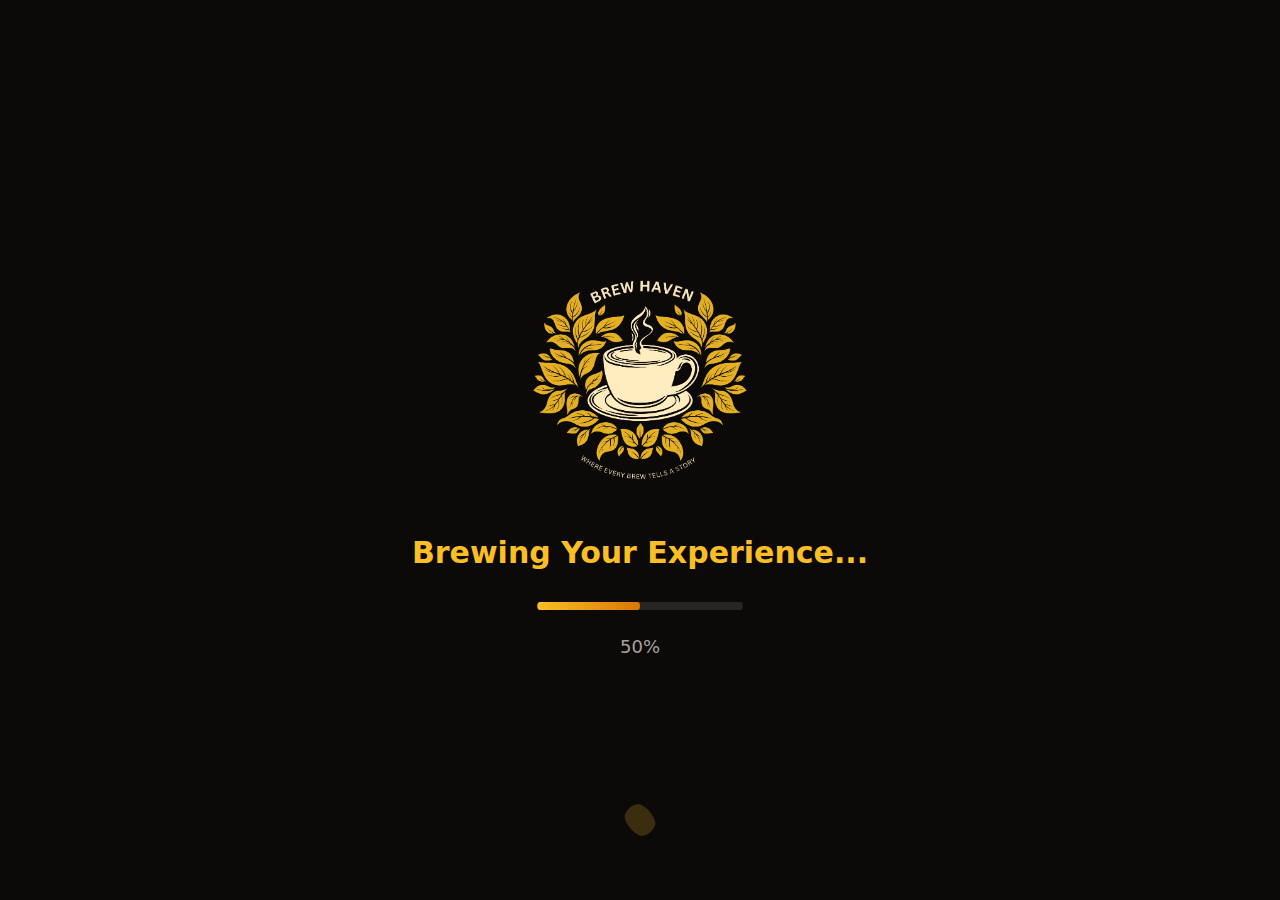
<file: index.html>
<!DOCTYPE html>
<html lang="en">
  <head>
    <meta charset="UTF-8" />
    <meta name="viewport" content="width=device-width, initial-scale=1.0, maximum-scale=1" />
    <link rel="icon" type="image/png" href="/assets/logo_1754830575592.png" />
    <title>Brew Haven</title>
    <script type="module" crossorigin src="/assets/index-65UehpCi.js"></script>
    <link rel="stylesheet" crossorigin href="/assets/index-DLO5DIXV.css">
  </head>
  <body>
    <div id="root"></div>

  </body>
</html>
</file>
<file: assets/index-DLO5DIXV.css>
*,:before,:after{--tw-border-spacing-x: 0;--tw-border-spacing-y: 0;--tw-translate-x: 0;--tw-translate-y: 0;--tw-rotate: 0;--tw-skew-x: 0;--tw-skew-y: 0;--tw-scale-x: 1;--tw-scale-y: 1;--tw-pan-x: ;--tw-pan-y: ;--tw-pinch-zoom: ;--tw-scroll-snap-strictness: proximity;--tw-gradient-from-position: ;--tw-gradient-via-position: ;--tw-gradient-to-position: ;--tw-ordinal: ;--tw-slashed-zero: ;--tw-numeric-figure: ;--tw-numeric-spacing: ;--tw-numeric-fraction: ;--tw-ring-inset: ;--tw-ring-offset-width: 0px;--tw-ring-offset-color: #fff;--tw-ring-color: rgb(59 130 246 / .5);--tw-ring-offset-shadow: 0 0 #0000;--tw-ring-shadow: 0 0 #0000;--tw-shadow: 0 0 #0000;--tw-shadow-colored: 0 0 #0000;--tw-blur: ;--tw-brightness: ;--tw-contrast: ;--tw-grayscale: ;--tw-hue-rotate: ;--tw-invert: ;--tw-saturate: ;--tw-sepia: ;--tw-drop-shadow: ;--tw-backdrop-blur: ;--tw-backdrop-brightness: ;--tw-backdrop-contrast: ;--tw-backdrop-grayscale: ;--tw-backdrop-hue-rotate: ;--tw-backdrop-invert: ;--tw-backdrop-opacity: ;--tw-backdrop-saturate: ;--tw-backdrop-sepia: ;--tw-contain-size: ;--tw-contain-layout: ;--tw-contain-paint: ;--tw-contain-style: }::backdrop{--tw-border-spacing-x: 0;--tw-border-spacing-y: 0;--tw-translate-x: 0;--tw-translate-y: 0;--tw-rotate: 0;--tw-skew-x: 0;--tw-skew-y: 0;--tw-scale-x: 1;--tw-scale-y: 1;--tw-pan-x: ;--tw-pan-y: ;--tw-pinch-zoom: ;--tw-scroll-snap-strictness: proximity;--tw-gradient-from-position: ;--tw-gradient-via-position: ;--tw-gradient-to-position: ;--tw-ordinal: ;--tw-slashed-zero: ;--tw-numeric-figure: ;--tw-numeric-spacing: ;--tw-numeric-fraction: ;--tw-ring-inset: ;--tw-ring-offset-width: 0px;--tw-ring-offset-color: #fff;--tw-ring-color: rgb(59 130 246 / .5);--tw-ring-offset-shadow: 0 0 #0000;--tw-ring-shadow: 0 0 #0000;--tw-shadow: 0 0 #0000;--tw-shadow-colored: 0 0 #0000;--tw-blur: ;--tw-brightness: ;--tw-contrast: ;--tw-grayscale: ;--tw-hue-rotate: ;--tw-invert: ;--tw-saturate: ;--tw-sepia: ;--tw-drop-shadow: ;--tw-backdrop-blur: ;--tw-backdrop-brightness: ;--tw-backdrop-contrast: ;--tw-backdrop-grayscale: ;--tw-backdrop-hue-rotate: ;--tw-backdrop-invert: ;--tw-backdrop-opacity: ;--tw-backdrop-saturate: ;--tw-backdrop-sepia: ;--tw-contain-size: ;--tw-contain-layout: ;--tw-contain-paint: ;--tw-contain-style: }*,:before,:after{box-sizing:border-box;border-width:0;border-style:solid;border-color:#e5e7eb}:before,:after{--tw-content: ""}html,:host{line-height:1.5;-webkit-text-size-adjust:100%;-moz-tab-size:4;-o-tab-size:4;tab-size:4;font-family:var(--font-sans);font-feature-settings:normal;font-variation-settings:normal;-webkit-tap-highlight-color:transparent}body{margin:0;line-height:inherit}hr{height:0;color:inherit;border-top-width:1px}abbr:where([title]){-webkit-text-decoration:underline dotted;text-decoration:underline dotted}h1,h2,h3,h4,h5,h6{font-size:inherit;font-weight:inherit}a{color:inherit;text-decoration:inherit}b,strong{font-weight:bolder}code,kbd,samp,pre{font-family:var(--font-mono);font-feature-settings:normal;font-variation-settings:normal;font-size:1em}small{font-size:80%}sub,sup{font-size:75%;line-height:0;position:relative;vertical-align:baseline}sub{bottom:-.25em}sup{top:-.5em}table{text-indent:0;border-color:inherit;border-collapse:collapse}button,input,optgroup,select,textarea{font-family:inherit;font-feature-settings:inherit;font-variation-settings:inherit;font-size:100%;font-weight:inherit;line-height:inherit;letter-spacing:inherit;color:inherit;margin:0;padding:0}button,select{text-transform:none}button,input:where([type=button]),input:where([type=reset]),input:where([type=submit]){-webkit-appearance:button;background-color:transparent;background-image:none}:-moz-focusring{outline:auto}:-moz-ui-invalid{box-shadow:none}progress{vertical-align:baseline}::-webkit-inner-spin-button,::-webkit-outer-spin-button{height:auto}[type=search]{-webkit-appearance:textfield;outline-offset:-2px}::-webkit-search-decoration{-webkit-appearance:none}::-webkit-file-upload-button{-webkit-appearance:button;font:inherit}summary{display:list-item}blockquote,dl,dd,h1,h2,h3,h4,h5,h6,hr,figure,p,pre{margin:0}fieldset{margin:0;padding:0}legend{padding:0}ol,ul,menu{list-style:none;margin:0;padding:0}dialog{padding:0}textarea{resize:vertical}input::-moz-placeholder,textarea::-moz-placeholder{opacity:1;color:#9ca3af}input::placeholder,textarea::placeholder{opacity:1;color:#9ca3af}button,[role=button]{cursor:pointer}:disabled{cursor:default}img,svg,video,canvas,audio,iframe,embed,object{display:block;vertical-align:middle}img,video{max-width:100%;height:auto}[hidden]:where(:not([hidden=until-found])){display:none}*{border-color:var(--border)}html{scroll-behavior:smooth}body{--tw-bg-opacity: 1;background-color:rgb(12 10 9 / var(--tw-bg-opacity, 1));font-family:var(--font-sans);--tw-text-opacity: 1;color:rgb(245 245 244 / var(--tw-text-opacity, 1));-webkit-font-smoothing:antialiased;-moz-osx-font-smoothing:grayscale;selection-background-color:#fbbf24;selection-color:#0c0a09}::-moz-selection{--tw-bg-opacity: 1;background-color:rgb(251 191 36 / var(--tw-bg-opacity, 1));--tw-text-opacity: 1;color:rgb(12 10 9 / var(--tw-text-opacity, 1))}::selection{--tw-bg-opacity: 1;background-color:rgb(251 191 36 / var(--tw-bg-opacity, 1));--tw-text-opacity: 1;color:rgb(12 10 9 / var(--tw-text-opacity, 1))}.sr-only{position:absolute;width:1px;height:1px;padding:0;margin:-1px;overflow:hidden;clip:rect(0,0,0,0);white-space:nowrap;border-width:0}.pointer-events-none{pointer-events:none}.pointer-events-auto{pointer-events:auto}.visible{visibility:visible}.invisible{visibility:hidden}.fixed{position:fixed}.absolute{position:absolute}.relative{position:relative}.inset-0{top:0;right:0;bottom:0;left:0}.inset-x-0{left:0;right:0}.inset-y-0{top:0;bottom:0}.-bottom-12{bottom:-3rem}.-left-12{left:-3rem}.-right-12{right:-3rem}.-top-12{top:-3rem}.bottom-0{bottom:0}.bottom-16{bottom:4rem}.bottom-8{bottom:2rem}.left-0{left:0}.left-1{left:.25rem}.left-1\/2{left:50%}.left-2{left:.5rem}.left-\[50\%\]{left:50%}.right-0{right:0}.right-1{right:.25rem}.right-2{right:.5rem}.right-3{right:.75rem}.right-4{right:1rem}.top-0{top:0}.top-1\.5{top:.375rem}.top-1\/2{top:50%}.top-2{top:.5rem}.top-3\.5{top:.875rem}.top-4{top:1rem}.top-\[1px\]{top:1px}.top-\[50\%\]{top:50%}.top-\[60\%\]{top:60%}.top-full{top:100%}.z-10{z-index:10}.z-20{z-index:20}.z-50{z-index:50}.z-\[100\]{z-index:100}.z-\[1\]{z-index:1}.-mx-1{margin-left:-.25rem;margin-right:-.25rem}.mx-2{margin-left:.5rem;margin-right:.5rem}.mx-3\.5{margin-left:.875rem;margin-right:.875rem}.mx-4{margin-left:1rem;margin-right:1rem}.mx-auto{margin-left:auto;margin-right:auto}.my-0\.5{margin-top:.125rem;margin-bottom:.125rem}.my-1{margin-top:.25rem;margin-bottom:.25rem}.-ml-4{margin-left:-1rem}.-mt-4{margin-top:-1rem}.mb-1{margin-bottom:.25rem}.mb-16{margin-bottom:4rem}.mb-2{margin-bottom:.5rem}.mb-4{margin-bottom:1rem}.mb-6{margin-bottom:1.5rem}.mb-8{margin-bottom:2rem}.ml-1{margin-left:.25rem}.ml-10{margin-left:2.5rem}.ml-auto{margin-left:auto}.mr-2{margin-right:.5rem}.mr-4{margin-right:1rem}.mt-1{margin-top:.25rem}.mt-1\.5{margin-top:.375rem}.mt-12{margin-top:3rem}.mt-2{margin-top:.5rem}.mt-24{margin-top:6rem}.mt-4{margin-top:1rem}.mt-6{margin-top:1.5rem}.mt-auto{margin-top:auto}.block{display:block}.flex{display:flex}.inline-flex{display:inline-flex}.table{display:table}.grid{display:grid}.hidden{display:none}.aspect-\[3\/4\]{aspect-ratio:3/4}.aspect-square{aspect-ratio:1 / 1}.aspect-video{aspect-ratio:16 / 9}.size-4{width:1rem;height:1rem}.h-1\.5{height:.375rem}.h-10{height:2.5rem}.h-11{height:2.75rem}.h-12{height:3rem}.h-16{height:4rem}.h-2{height:.5rem}.h-2\.5{height:.625rem}.h-3{height:.75rem}.h-3\.5{height:.875rem}.h-4{height:1rem}.h-48{height:12rem}.h-5{height:1.25rem}.h-6{height:1.5rem}.h-64{height:16rem}.h-7{height:1.75rem}.h-8{height:2rem}.h-9{height:2.25rem}.h-\[1px\]{height:1px}.h-\[var\(--radix-navigation-menu-viewport-height\)\]{height:var(--radix-navigation-menu-viewport-height)}.h-\[var\(--radix-select-trigger-height\)\]{height:var(--radix-select-trigger-height)}.h-auto{height:auto}.h-full{height:100%}.h-px{height:1px}.h-svh{height:100svh}.max-h-\[--radix-context-menu-content-available-height\]{max-height:var(--radix-context-menu-content-available-height)}.max-h-\[--radix-select-content-available-height\]{max-height:var(--radix-select-content-available-height)}.max-h-\[300px\]{max-height:300px}.max-h-\[var\(--radix-dropdown-menu-content-available-height\)\]{max-height:var(--radix-dropdown-menu-content-available-height)}.max-h-screen{max-height:100vh}.min-h-0{min-height:0px}.min-h-\[80px\]{min-height:80px}.min-h-screen{min-height:100vh}.min-h-svh{min-height:100svh}.w-0{width:0px}.w-1{width:.25rem}.w-10{width:2.5rem}.w-11{width:2.75rem}.w-12{width:3rem}.w-2{width:.5rem}.w-2\.5{width:.625rem}.w-3{width:.75rem}.w-3\.5{width:.875rem}.w-3\/4{width:75%}.w-4{width:1rem}.w-48{width:12rem}.w-5{width:1.25rem}.w-6{width:1.5rem}.w-64{width:16rem}.w-7{width:1.75rem}.w-72{width:18rem}.w-8{width:2rem}.w-9{width:2.25rem}.w-\[--sidebar-width\]{width:var(--sidebar-width)}.w-\[100px\]{width:100px}.w-\[1px\]{width:1px}.w-auto{width:auto}.w-full{width:100%}.w-max{width:-moz-max-content;width:max-content}.w-px{width:1px}.min-w-0{min-width:0px}.min-w-10{min-width:2.5rem}.min-w-11{min-width:2.75rem}.min-w-5{min-width:1.25rem}.min-w-9{min-width:2.25rem}.min-w-\[12rem\]{min-width:12rem}.min-w-\[8rem\]{min-width:8rem}.min-w-\[var\(--radix-select-trigger-width\)\]{min-width:var(--radix-select-trigger-width)}.max-w-2xl{max-width:42rem}.max-w-3xl{max-width:48rem}.max-w-4xl{max-width:56rem}.max-w-7xl{max-width:80rem}.max-w-\[--skeleton-width\]{max-width:var(--skeleton-width)}.max-w-lg{max-width:32rem}.max-w-max{max-width:-moz-max-content;max-width:max-content}.max-w-md{max-width:28rem}.flex-1{flex:1 1 0%}.flex-shrink-0,.shrink-0{flex-shrink:0}.grow{flex-grow:1}.grow-0{flex-grow:0}.basis-full{flex-basis:100%}.caption-bottom{caption-side:bottom}.border-collapse{border-collapse:collapse}.origin-\[--radix-context-menu-content-transform-origin\]{transform-origin:var(--radix-context-menu-content-transform-origin)}.origin-\[--radix-dropdown-menu-content-transform-origin\]{transform-origin:var(--radix-dropdown-menu-content-transform-origin)}.origin-\[--radix-hover-card-content-transform-origin\]{transform-origin:var(--radix-hover-card-content-transform-origin)}.origin-\[--radix-menubar-content-transform-origin\]{transform-origin:var(--radix-menubar-content-transform-origin)}.origin-\[--radix-popover-content-transform-origin\]{transform-origin:var(--radix-popover-content-transform-origin)}.origin-\[--radix-select-content-transform-origin\]{transform-origin:var(--radix-select-content-transform-origin)}.origin-\[--radix-tooltip-content-transform-origin\]{transform-origin:var(--radix-tooltip-content-transform-origin)}.-translate-x-1\/2{--tw-translate-x: -50%;transform:translate(var(--tw-translate-x),var(--tw-translate-y)) rotate(var(--tw-rotate)) skew(var(--tw-skew-x)) skewY(var(--tw-skew-y)) scaleX(var(--tw-scale-x)) scaleY(var(--tw-scale-y))}.-translate-x-px{--tw-translate-x: -1px;transform:translate(var(--tw-translate-x),var(--tw-translate-y)) rotate(var(--tw-rotate)) skew(var(--tw-skew-x)) skewY(var(--tw-skew-y)) scaleX(var(--tw-scale-x)) scaleY(var(--tw-scale-y))}.-translate-y-1\/2{--tw-translate-y: -50%;transform:translate(var(--tw-translate-x),var(--tw-translate-y)) rotate(var(--tw-rotate)) skew(var(--tw-skew-x)) skewY(var(--tw-skew-y)) scaleX(var(--tw-scale-x)) scaleY(var(--tw-scale-y))}.translate-x-\[-50\%\]{--tw-translate-x: -50%;transform:translate(var(--tw-translate-x),var(--tw-translate-y)) rotate(var(--tw-rotate)) skew(var(--tw-skew-x)) skewY(var(--tw-skew-y)) scaleX(var(--tw-scale-x)) scaleY(var(--tw-scale-y))}.translate-x-px{--tw-translate-x: 1px;transform:translate(var(--tw-translate-x),var(--tw-translate-y)) rotate(var(--tw-rotate)) skew(var(--tw-skew-x)) skewY(var(--tw-skew-y)) scaleX(var(--tw-scale-x)) scaleY(var(--tw-scale-y))}.translate-y-\[-50\%\]{--tw-translate-y: -50%;transform:translate(var(--tw-translate-x),var(--tw-translate-y)) rotate(var(--tw-rotate)) skew(var(--tw-skew-x)) skewY(var(--tw-skew-y)) scaleX(var(--tw-scale-x)) scaleY(var(--tw-scale-y))}.rotate-45{--tw-rotate: 45deg;transform:translate(var(--tw-translate-x),var(--tw-translate-y)) rotate(var(--tw-rotate)) skew(var(--tw-skew-x)) skewY(var(--tw-skew-y)) scaleX(var(--tw-scale-x)) scaleY(var(--tw-scale-y))}.rotate-90{--tw-rotate: 90deg;transform:translate(var(--tw-translate-x),var(--tw-translate-y)) rotate(var(--tw-rotate)) skew(var(--tw-skew-x)) skewY(var(--tw-skew-y)) scaleX(var(--tw-scale-x)) scaleY(var(--tw-scale-y))}.transform{transform:translate(var(--tw-translate-x),var(--tw-translate-y)) rotate(var(--tw-rotate)) skew(var(--tw-skew-x)) skewY(var(--tw-skew-y)) scaleX(var(--tw-scale-x)) scaleY(var(--tw-scale-y))}.animate-\[shimmer_1\.5s_ease-in-out_infinite\]{animation:shimmer 1.5s ease-in-out infinite}@keyframes pulse{50%{opacity:.5}}.animate-pulse{animation:pulse 2s cubic-bezier(.4,0,.6,1) infinite}.cursor-default{cursor:default}.cursor-pointer{cursor:pointer}.touch-none{touch-action:none}.select-none{-webkit-user-select:none;-moz-user-select:none;user-select:none}.resize{resize:both}.list-none{list-style-type:none}.grid-cols-1{grid-template-columns:repeat(1,minmax(0,1fr))}.grid-cols-2{grid-template-columns:repeat(2,minmax(0,1fr))}.flex-row{flex-direction:row}.flex-col{flex-direction:column}.flex-col-reverse{flex-direction:column-reverse}.flex-wrap{flex-wrap:wrap}.items-start{align-items:flex-start}.items-end{align-items:flex-end}.items-center{align-items:center}.items-baseline{align-items:baseline}.items-stretch{align-items:stretch}.justify-center{justify-content:center}.justify-between{justify-content:space-between}.gap-1{gap:.25rem}.gap-1\.5{gap:.375rem}.gap-12{gap:3rem}.gap-2{gap:.5rem}.gap-4{gap:1rem}.gap-8{gap:2rem}.space-x-1>:not([hidden])~:not([hidden]){--tw-space-x-reverse: 0;margin-right:calc(.25rem * var(--tw-space-x-reverse));margin-left:calc(.25rem * calc(1 - var(--tw-space-x-reverse)))}.space-x-2>:not([hidden])~:not([hidden]){--tw-space-x-reverse: 0;margin-right:calc(.5rem * var(--tw-space-x-reverse));margin-left:calc(.5rem * calc(1 - var(--tw-space-x-reverse)))}.space-x-3>:not([hidden])~:not([hidden]){--tw-space-x-reverse: 0;margin-right:calc(.75rem * var(--tw-space-x-reverse));margin-left:calc(.75rem * calc(1 - var(--tw-space-x-reverse)))}.space-x-4>:not([hidden])~:not([hidden]){--tw-space-x-reverse: 0;margin-right:calc(1rem * var(--tw-space-x-reverse));margin-left:calc(1rem * calc(1 - var(--tw-space-x-reverse)))}.space-x-6>:not([hidden])~:not([hidden]){--tw-space-x-reverse: 0;margin-right:calc(1.5rem * var(--tw-space-x-reverse));margin-left:calc(1.5rem * calc(1 - var(--tw-space-x-reverse)))}.space-x-8>:not([hidden])~:not([hidden]){--tw-space-x-reverse: 0;margin-right:calc(2rem * var(--tw-space-x-reverse));margin-left:calc(2rem * calc(1 - var(--tw-space-x-reverse)))}.space-y-1>:not([hidden])~:not([hidden]){--tw-space-y-reverse: 0;margin-top:calc(.25rem * calc(1 - var(--tw-space-y-reverse)));margin-bottom:calc(.25rem * var(--tw-space-y-reverse))}.space-y-1\.5>:not([hidden])~:not([hidden]){--tw-space-y-reverse: 0;margin-top:calc(.375rem * calc(1 - var(--tw-space-y-reverse)));margin-bottom:calc(.375rem * var(--tw-space-y-reverse))}.space-y-2>:not([hidden])~:not([hidden]){--tw-space-y-reverse: 0;margin-top:calc(.5rem * calc(1 - var(--tw-space-y-reverse)));margin-bottom:calc(.5rem * var(--tw-space-y-reverse))}.space-y-3>:not([hidden])~:not([hidden]){--tw-space-y-reverse: 0;margin-top:calc(.75rem * calc(1 - var(--tw-space-y-reverse)));margin-bottom:calc(.75rem * var(--tw-space-y-reverse))}.space-y-4>:not([hidden])~:not([hidden]){--tw-space-y-reverse: 0;margin-top:calc(1rem * calc(1 - var(--tw-space-y-reverse)));margin-bottom:calc(1rem * var(--tw-space-y-reverse))}.space-y-6>:not([hidden])~:not([hidden]){--tw-space-y-reverse: 0;margin-top:calc(1.5rem * calc(1 - var(--tw-space-y-reverse)));margin-bottom:calc(1.5rem * var(--tw-space-y-reverse))}.space-y-8>:not([hidden])~:not([hidden]){--tw-space-y-reverse: 0;margin-top:calc(2rem * calc(1 - var(--tw-space-y-reverse)));margin-bottom:calc(2rem * var(--tw-space-y-reverse))}.overflow-auto{overflow:auto}.overflow-hidden{overflow:hidden}.overflow-y-auto{overflow-y:auto}.overflow-x-hidden{overflow-x:hidden}.whitespace-nowrap{white-space:nowrap}.break-words{overflow-wrap:break-word}.rounded-\[2px\]{border-radius:2px}.rounded-\[inherit\]{border-radius:inherit}.rounded-full{border-radius:9999px}.rounded-lg{border-radius:var(--radius)}.rounded-md{border-radius:calc(var(--radius) - 2px)}.rounded-sm{border-radius:calc(var(--radius) - 4px)}.rounded-xl{border-radius:.75rem}.rounded-t-\[10px\]{border-top-left-radius:10px;border-top-right-radius:10px}.rounded-tl-sm{border-top-left-radius:calc(var(--radius) - 4px)}.border{border-width:1px}.border-2{border-width:2px}.border-\[1\.5px\]{border-width:1.5px}.border-y{border-top-width:1px;border-bottom-width:1px}.border-b{border-bottom-width:1px}.border-l{border-left-width:1px}.border-r{border-right-width:1px}.border-t{border-top-width:1px}.border-dashed{border-style:dashed}.border-\[--color-border\]{border-color:var(--color-border)}.border-amber-400{--tw-border-opacity: 1;border-color:rgb(251 191 36 / var(--tw-border-opacity, 1))}.border-amber-400\/20{border-color:#fbbf2433}.border-destructive{border-color:var(--destructive)}.border-input{border-color:var(--input)}.border-primary{border-color:var(--primary)}.border-sidebar-border{border-color:var(--sidebar-border)}.border-stone-700{--tw-border-opacity: 1;border-color:rgb(68 64 60 / var(--tw-border-opacity, 1))}.border-stone-800{--tw-border-opacity: 1;border-color:rgb(41 37 36 / var(--tw-border-opacity, 1))}.border-stone-800\/50{border-color:#29252480}.border-transparent{border-color:transparent}.border-l-transparent{border-left-color:transparent}.border-t-transparent{border-top-color:transparent}.bg-\[--color-bg\]{background-color:var(--color-bg)}.bg-accent{background-color:var(--accent)}.bg-amber-400{--tw-bg-opacity: 1;background-color:rgb(251 191 36 / var(--tw-bg-opacity, 1))}.bg-background{background-color:var(--background)}.bg-black\/80{background-color:#000c}.bg-border{background-color:var(--border)}.bg-card{background-color:var(--card)}.bg-destructive{background-color:var(--destructive)}.bg-foreground{background-color:var(--foreground)}.bg-gray-50{--tw-bg-opacity: 1;background-color:rgb(249 250 251 / var(--tw-bg-opacity, 1))}.bg-muted{background-color:var(--muted)}.bg-popover{background-color:var(--popover)}.bg-primary{background-color:var(--primary)}.bg-secondary{background-color:var(--secondary)}.bg-sidebar{background-color:var(--sidebar-background)}.bg-sidebar-border{background-color:var(--sidebar-border)}.bg-stone-600{--tw-bg-opacity: 1;background-color:rgb(87 83 78 / var(--tw-bg-opacity, 1))}.bg-stone-800{--tw-bg-opacity: 1;background-color:rgb(41 37 36 / var(--tw-bg-opacity, 1))}.bg-stone-800\/50{background-color:#29252480}.bg-stone-900\/30{background-color:#1c19174d}.bg-stone-900\/50{background-color:#1c191780}.bg-stone-900\/70{background-color:#1c1917b3}.bg-stone-950{--tw-bg-opacity: 1;background-color:rgb(12 10 9 / var(--tw-bg-opacity, 1))}.bg-stone-950\/60{background-color:#0c0a0999}.bg-stone-950\/80{background-color:#0c0a09cc}.bg-transparent{background-color:transparent}.bg-gradient-to-r{background-image:linear-gradient(to right,var(--tw-gradient-stops))}.from-amber-400{--tw-gradient-from: #fbbf24 var(--tw-gradient-from-position);--tw-gradient-to: rgb(251 191 36 / 0) var(--tw-gradient-to-position);--tw-gradient-stops: var(--tw-gradient-from), var(--tw-gradient-to)}.from-stone-800{--tw-gradient-from: #292524 var(--tw-gradient-from-position);--tw-gradient-to: rgb(41 37 36 / 0) var(--tw-gradient-to-position);--tw-gradient-stops: var(--tw-gradient-from), var(--tw-gradient-to)}.from-transparent{--tw-gradient-from: transparent var(--tw-gradient-from-position);--tw-gradient-to: rgb(0 0 0 / 0) var(--tw-gradient-to-position);--tw-gradient-stops: var(--tw-gradient-from), var(--tw-gradient-to)}.via-stone-600\/20{--tw-gradient-to: rgb(87 83 78 / 0) var(--tw-gradient-to-position);--tw-gradient-stops: var(--tw-gradient-from), rgb(87 83 78 / .2) var(--tw-gradient-via-position), var(--tw-gradient-to)}.via-stone-700{--tw-gradient-to: rgb(68 64 60 / 0) var(--tw-gradient-to-position);--tw-gradient-stops: var(--tw-gradient-from), #44403c var(--tw-gradient-via-position), var(--tw-gradient-to)}.to-amber-500{--tw-gradient-to: #f59e0b var(--tw-gradient-to-position)}.to-amber-600{--tw-gradient-to: #d97706 var(--tw-gradient-to-position)}.to-stone-800{--tw-gradient-to: #292524 var(--tw-gradient-to-position)}.to-transparent{--tw-gradient-to: transparent var(--tw-gradient-to-position)}.bg-cover{background-size:cover}.bg-center{background-position:center}.bg-no-repeat{background-repeat:no-repeat}.fill-current{fill:currentColor}.object-contain{-o-object-fit:contain;object-fit:contain}.object-cover{-o-object-fit:cover;object-fit:cover}.object-center{-o-object-position:center;object-position:center}.p-0{padding:0}.p-1{padding:.25rem}.p-12{padding:3rem}.p-2{padding:.5rem}.p-3{padding:.75rem}.p-4{padding:1rem}.p-6{padding:1.5rem}.p-8{padding:2rem}.p-\[1px\]{padding:1px}.px-1{padding-left:.25rem;padding-right:.25rem}.px-2{padding-left:.5rem;padding-right:.5rem}.px-2\.5{padding-left:.625rem;padding-right:.625rem}.px-3{padding-left:.75rem;padding-right:.75rem}.px-4{padding-left:1rem;padding-right:1rem}.px-5{padding-left:1.25rem;padding-right:1.25rem}.px-6{padding-left:1.5rem;padding-right:1.5rem}.px-8{padding-left:2rem;padding-right:2rem}.py-0\.5{padding-top:.125rem;padding-bottom:.125rem}.py-1{padding-top:.25rem;padding-bottom:.25rem}.py-1\.5{padding-top:.375rem;padding-bottom:.375rem}.py-12{padding-top:3rem;padding-bottom:3rem}.py-16{padding-top:4rem;padding-bottom:4rem}.py-2{padding-top:.5rem;padding-bottom:.5rem}.py-3{padding-top:.75rem;padding-bottom:.75rem}.py-4{padding-top:1rem;padding-bottom:1rem}.py-6{padding-top:1.5rem;padding-bottom:1.5rem}.pb-3{padding-bottom:.75rem}.pb-4{padding-bottom:1rem}.pl-2\.5{padding-left:.625rem}.pl-4{padding-left:1rem}.pl-8{padding-left:2rem}.pr-2{padding-right:.5rem}.pr-2\.5{padding-right:.625rem}.pr-8{padding-right:2rem}.pt-0{padding-top:0}.pt-1{padding-top:.25rem}.pt-3{padding-top:.75rem}.pt-4{padding-top:1rem}.pt-6{padding-top:1.5rem}.pt-8{padding-top:2rem}.text-left{text-align:left}.text-center{text-align:center}.align-middle{vertical-align:middle}.font-mono{font-family:var(--font-mono)}.text-2xl{font-size:1.5rem;line-height:2rem}.text-3xl{font-size:1.875rem;line-height:2.25rem}.text-4xl{font-size:2.25rem;line-height:2.5rem}.text-5xl{font-size:3rem;line-height:1}.text-\[0\.8rem\]{font-size:.8rem}.text-base{font-size:1rem;line-height:1.5rem}.text-lg{font-size:1.125rem;line-height:1.75rem}.text-sm{font-size:.875rem;line-height:1.25rem}.text-xl{font-size:1.25rem;line-height:1.75rem}.text-xs{font-size:.75rem;line-height:1rem}.font-bold{font-weight:700}.font-medium{font-weight:500}.font-normal{font-weight:400}.font-semibold{font-weight:600}.italic{font-style:italic}.tabular-nums{--tw-numeric-spacing: tabular-nums;font-variant-numeric:var(--tw-ordinal) var(--tw-slashed-zero) var(--tw-numeric-figure) var(--tw-numeric-spacing) var(--tw-numeric-fraction)}.leading-none{line-height:1}.leading-relaxed{line-height:1.625}.leading-tight{line-height:1.25}.tracking-tight{letter-spacing:-.025em}.tracking-widest{letter-spacing:.1em}.text-accent-foreground{color:var(--accent-foreground)}.text-amber-400{--tw-text-opacity: 1;color:rgb(251 191 36 / var(--tw-text-opacity, 1))}.text-card-foreground{color:var(--card-foreground)}.text-current{color:currentColor}.text-destructive{color:var(--destructive)}.text-destructive-foreground{color:var(--destructive-foreground)}.text-foreground{color:var(--foreground)}.text-gray-600{--tw-text-opacity: 1;color:rgb(75 85 99 / var(--tw-text-opacity, 1))}.text-gray-900{--tw-text-opacity: 1;color:rgb(17 24 39 / var(--tw-text-opacity, 1))}.text-muted-foreground{color:var(--muted-foreground)}.text-popover-foreground{color:var(--popover-foreground)}.text-primary{color:var(--primary)}.text-primary-foreground{color:var(--primary-foreground)}.text-red-500{--tw-text-opacity: 1;color:rgb(239 68 68 / var(--tw-text-opacity, 1))}.text-secondary-foreground{color:var(--secondary-foreground)}.text-sidebar-foreground{color:var(--sidebar-foreground)}.text-stone-100{--tw-text-opacity: 1;color:rgb(245 245 244 / var(--tw-text-opacity, 1))}.text-stone-300{--tw-text-opacity: 1;color:rgb(214 211 209 / var(--tw-text-opacity, 1))}.text-stone-400{--tw-text-opacity: 1;color:rgb(168 162 158 / var(--tw-text-opacity, 1))}.text-stone-500{--tw-text-opacity: 1;color:rgb(120 113 108 / var(--tw-text-opacity, 1))}.text-stone-950{--tw-text-opacity: 1;color:rgb(12 10 9 / var(--tw-text-opacity, 1))}.underline-offset-4{text-underline-offset:4px}.placeholder-stone-400::-moz-placeholder{--tw-placeholder-opacity: 1;color:rgb(168 162 158 / var(--tw-placeholder-opacity, 1))}.placeholder-stone-400::placeholder{--tw-placeholder-opacity: 1;color:rgb(168 162 158 / var(--tw-placeholder-opacity, 1))}.opacity-0{opacity:0}.opacity-100{opacity:1}.opacity-20{opacity:.2}.opacity-50{opacity:.5}.opacity-60{opacity:.6}.opacity-70{opacity:.7}.opacity-90{opacity:.9}.shadow-2xl{--tw-shadow: 0 25px 50px -12px rgb(0 0 0 / .25);--tw-shadow-colored: 0 25px 50px -12px var(--tw-shadow-color);box-shadow:var(--tw-ring-offset-shadow, 0 0 #0000),var(--tw-ring-shadow, 0 0 #0000),var(--tw-shadow)}.shadow-\[0_0_0_1px_hsl\(var\(--sidebar-border\)\)\]{--tw-shadow: 0 0 0 1px hsl(var(--sidebar-border));--tw-shadow-colored: 0 0 0 1px var(--tw-shadow-color);box-shadow:var(--tw-ring-offset-shadow, 0 0 #0000),var(--tw-ring-shadow, 0 0 #0000),var(--tw-shadow)}.shadow-lg{--tw-shadow: 0 10px 15px -3px rgb(0 0 0 / .1), 0 4px 6px -4px rgb(0 0 0 / .1);--tw-shadow-colored: 0 10px 15px -3px var(--tw-shadow-color), 0 4px 6px -4px var(--tw-shadow-color);box-shadow:var(--tw-ring-offset-shadow, 0 0 #0000),var(--tw-ring-shadow, 0 0 #0000),var(--tw-shadow)}.shadow-md{--tw-shadow: 0 4px 6px -1px rgb(0 0 0 / .1), 0 2px 4px -2px rgb(0 0 0 / .1);--tw-shadow-colored: 0 4px 6px -1px var(--tw-shadow-color), 0 2px 4px -2px var(--tw-shadow-color);box-shadow:var(--tw-ring-offset-shadow, 0 0 #0000),var(--tw-ring-shadow, 0 0 #0000),var(--tw-shadow)}.shadow-none{--tw-shadow: 0 0 #0000;--tw-shadow-colored: 0 0 #0000;box-shadow:var(--tw-ring-offset-shadow, 0 0 #0000),var(--tw-ring-shadow, 0 0 #0000),var(--tw-shadow)}.shadow-sm{--tw-shadow: 0 1px 2px 0 rgb(0 0 0 / .05);--tw-shadow-colored: 0 1px 2px 0 var(--tw-shadow-color);box-shadow:var(--tw-ring-offset-shadow, 0 0 #0000),var(--tw-ring-shadow, 0 0 #0000),var(--tw-shadow)}.shadow-xl{--tw-shadow: 0 20px 25px -5px rgb(0 0 0 / .1), 0 8px 10px -6px rgb(0 0 0 / .1);--tw-shadow-colored: 0 20px 25px -5px var(--tw-shadow-color), 0 8px 10px -6px var(--tw-shadow-color);box-shadow:var(--tw-ring-offset-shadow, 0 0 #0000),var(--tw-ring-shadow, 0 0 #0000),var(--tw-shadow)}.outline-none{outline:2px solid transparent;outline-offset:2px}.outline{outline-style:solid}.ring-0{--tw-ring-offset-shadow: var(--tw-ring-inset) 0 0 0 var(--tw-ring-offset-width) var(--tw-ring-offset-color);--tw-ring-shadow: var(--tw-ring-inset) 0 0 0 calc(0px + var(--tw-ring-offset-width)) var(--tw-ring-color);box-shadow:var(--tw-ring-offset-shadow),var(--tw-ring-shadow),var(--tw-shadow, 0 0 #0000)}.ring-2{--tw-ring-offset-shadow: var(--tw-ring-inset) 0 0 0 var(--tw-ring-offset-width) var(--tw-ring-offset-color);--tw-ring-shadow: var(--tw-ring-inset) 0 0 0 calc(2px + var(--tw-ring-offset-width)) var(--tw-ring-color);box-shadow:var(--tw-ring-offset-shadow),var(--tw-ring-shadow),var(--tw-shadow, 0 0 #0000)}.ring-ring{--tw-ring-color: var(--ring)}.ring-sidebar-ring{--tw-ring-color: var(--sidebar-ring)}.ring-offset-background{--tw-ring-offset-color: var(--background)}.filter{filter:var(--tw-blur) var(--tw-brightness) var(--tw-contrast) var(--tw-grayscale) var(--tw-hue-rotate) var(--tw-invert) var(--tw-saturate) var(--tw-sepia) var(--tw-drop-shadow)}.transition{transition-property:color,background-color,border-color,text-decoration-color,fill,stroke,opacity,box-shadow,transform,filter,-webkit-backdrop-filter;transition-property:color,background-color,border-color,text-decoration-color,fill,stroke,opacity,box-shadow,transform,filter,backdrop-filter;transition-property:color,background-color,border-color,text-decoration-color,fill,stroke,opacity,box-shadow,transform,filter,backdrop-filter,-webkit-backdrop-filter;transition-timing-function:cubic-bezier(.4,0,.2,1);transition-duration:.15s}.transition-\[left\,right\,width\]{transition-property:left,right,width;transition-timing-function:cubic-bezier(.4,0,.2,1);transition-duration:.15s}.transition-\[margin\,opacity\]{transition-property:margin,opacity;transition-timing-function:cubic-bezier(.4,0,.2,1);transition-duration:.15s}.transition-\[width\,height\,padding\]{transition-property:width,height,padding;transition-timing-function:cubic-bezier(.4,0,.2,1);transition-duration:.15s}.transition-\[width\]{transition-property:width;transition-timing-function:cubic-bezier(.4,0,.2,1);transition-duration:.15s}.transition-all{transition-property:all;transition-timing-function:cubic-bezier(.4,0,.2,1);transition-duration:.15s}.transition-colors{transition-property:color,background-color,border-color,text-decoration-color,fill,stroke;transition-timing-function:cubic-bezier(.4,0,.2,1);transition-duration:.15s}.transition-opacity{transition-property:opacity;transition-timing-function:cubic-bezier(.4,0,.2,1);transition-duration:.15s}.transition-transform{transition-property:transform;transition-timing-function:cubic-bezier(.4,0,.2,1);transition-duration:.15s}.duration-1000{transition-duration:1s}.duration-200{transition-duration:.2s}.duration-300{transition-duration:.3s}.ease-in-out{transition-timing-function:cubic-bezier(.4,0,.2,1)}.ease-linear{transition-timing-function:linear}@keyframes enter{0%{opacity:var(--tw-enter-opacity, 1);transform:translate3d(var(--tw-enter-translate-x, 0),var(--tw-enter-translate-y, 0),0) scale3d(var(--tw-enter-scale, 1),var(--tw-enter-scale, 1),var(--tw-enter-scale, 1)) rotate(var(--tw-enter-rotate, 0))}}@keyframes exit{to{opacity:var(--tw-exit-opacity, 1);transform:translate3d(var(--tw-exit-translate-x, 0),var(--tw-exit-translate-y, 0),0) scale3d(var(--tw-exit-scale, 1),var(--tw-exit-scale, 1),var(--tw-exit-scale, 1)) rotate(var(--tw-exit-rotate, 0))}}.animate-in{animation-name:enter;animation-duration:.15s;--tw-enter-opacity: initial;--tw-enter-scale: initial;--tw-enter-rotate: initial;--tw-enter-translate-x: initial;--tw-enter-translate-y: initial}.fade-in-0{--tw-enter-opacity: 0}.fade-in-80{--tw-enter-opacity: .8}.zoom-in-95{--tw-enter-scale: .95}.duration-1000{animation-duration:1s}.duration-200{animation-duration:.2s}.duration-300{animation-duration:.3s}.ease-in-out{animation-timing-function:cubic-bezier(.4,0,.2,1)}.ease-linear{animation-timing-function:linear}.glass-effect{backdrop-filter:blur(10px);-webkit-backdrop-filter:blur(10px)}.gradient-text{background:linear-gradient(135deg,#fbbf24,#f59e0b);-webkit-background-clip:text;-webkit-text-fill-color:transparent;background-clip:text}:root{--background: hsl(0 0% 100%);--foreground: hsl(210 25% 7.8431%);--card: hsl(180 6.6667% 97.0588%);--card-foreground: hsl(210 25% 7.8431%);--popover: hsl(0 0% 100%);--popover-foreground: hsl(210 25% 7.8431%);--primary: hsl(203.8863 88.2845% 53.1373%);--primary-foreground: hsl(0 0% 100%);--secondary: hsl(210 25% 7.8431%);--secondary-foreground: hsl(0 0% 100%);--muted: hsl(240 1.9608% 90%);--muted-foreground: hsl(210 25% 7.8431%);--accent: hsl(211.5789 51.3514% 92.7451%);--accent-foreground: hsl(203.8863 88.2845% 53.1373%);--destructive: hsl(356.3033 90.5579% 54.3137%);--destructive-foreground: hsl(0 0% 100%);--border: hsl(201.4286 30.4348% 90.9804%);--input: hsl(200 23.0769% 97.451%);--ring: hsl(202.8169 89.1213% 53.1373%);--chart-1: hsl(203.8863 88.2845% 53.1373%);--chart-2: hsl(159.7826 100% 36.0784%);--chart-3: hsl(42.029 92.8251% 56.2745%);--chart-4: hsl(147.1429 78.5047% 41.9608%);--chart-5: hsl(341.4894 75.2% 50.9804%);--sidebar: hsl(180 6.6667% 97.0588%);--sidebar-foreground: hsl(210 25% 7.8431%);--sidebar-primary: hsl(203.8863 88.2845% 53.1373%);--sidebar-primary-foreground: hsl(0 0% 100%);--sidebar-accent: hsl(211.5789 51.3514% 92.7451%);--sidebar-accent-foreground: hsl(203.8863 88.2845% 53.1373%);--sidebar-border: hsl(205 25% 90.5882%);--sidebar-ring: hsl(202.8169 89.1213% 53.1373%);--font-sans: system-ui, sans-serif;--font-serif: Georgia, serif;--font-mono: Menlo, monospace;--radius: 1.3rem;--shadow-2xs: 0px 2px 0px 0px hsl(202.8169 89.1213% 53.1373% / 0);--shadow-xs: 0px 2px 0px 0px hsl(202.8169 89.1213% 53.1373% / 0);--shadow-sm: 0px 2px 0px 0px hsl(202.8169 89.1213% 53.1373% / 0), 0px 1px 2px -1px hsl(202.8169 89.1213% 53.1373% / 0);--shadow: 0px 2px 0px 0px hsl(202.8169 89.1213% 53.1373% / 0), 0px 1px 2px -1px hsl(202.8169 89.1213% 53.1373% / 0);--shadow-md: 0px 2px 0px 0px hsl(202.8169 89.1213% 53.1373% / 0), 0px 2px 4px -1px hsl(202.8169 89.1213% 53.1373% / 0);--shadow-lg: 0px 2px 0px 0px hsl(202.8169 89.1213% 53.1373% / 0), 0px 4px 6px -1px hsl(202.8169 89.1213% 53.1373% / 0);--shadow-xl: 0px 2px 0px 0px hsl(202.8169 89.1213% 53.1373% / 0), 0px 8px 10px -1px hsl(202.8169 89.1213% 53.1373% / 0);--shadow-2xl: 0px 2px 0px 0px hsl(202.8169 89.1213% 53.1373% / 0);--tracking-normal: 0em;--spacing: .25rem;--coffee-dark: hsl(20 14.3% 4.1%);--coffee-light: hsl(21 13.4% 91.8%);--amber-warm: hsl(42 96.1% 72.5%);--amber-bright: hsl(45 93.4% 67.3%);--stone-darkest: hsl(24 9.8% 3.9%)}@keyframes shimmer{0%{transform:translate(-100%)}to{transform:translate(100%)}}@media (max-width: 768px){.mobile-scroll-container{-webkit-overflow-scrolling:touch;scroll-behavior:smooth;overscroll-behavior:contain}.menu-grid-mobile{display:grid;grid-template-columns:1fr;gap:1rem;padding:0 1rem}.menu-item-mobile{scroll-snap-align:start;scroll-margin-top:2rem}}.dark{--background: hsl(0 0% 0%);--foreground: hsl(200 6.6667% 91.1765%);--card: hsl(228 9.8039% 10%);--card-foreground: hsl(0 0% 85.098%);--popover: hsl(0 0% 0%);--popover-foreground: hsl(200 6.6667% 91.1765%);--primary: hsl(203.7736 87.6033% 52.549%);--primary-foreground: hsl(0 0% 100%);--secondary: hsl(195 15.3846% 94.902%);--secondary-foreground: hsl(210 25% 7.8431%);--muted: hsl(0 0% 9.4118%);--muted-foreground: hsl(210 3.3898% 46.2745%);--accent: hsl(205.7143 70% 7.8431%);--accent-foreground: hsl(203.7736 87.6033% 52.549%);--destructive: hsl(356.3033 90.5579% 54.3137%);--destructive-foreground: hsl(0 0% 100%);--border: hsl(210 5.2632% 14.902%);--input: hsl(207.6923 27.6596% 18.4314%);--ring: hsl(202.8169 89.1213% 53.1373%);--chart-1: hsl(203.8863 88.2845% 53.1373%);--chart-2: hsl(159.7826 100% 36.0784%);--chart-3: hsl(42.029 92.8251% 56.2745%);--chart-4: hsl(147.1429 78.5047% 41.9608%);--chart-5: hsl(341.4894 75.2% 50.9804%);--sidebar: hsl(228 9.8039% 10%);--sidebar-foreground: hsl(0 0% 85.098%);--sidebar-primary: hsl(202.8169 89.1213% 53.1373%);--sidebar-primary-foreground: hsl(0 0% 100%);--sidebar-accent: hsl(205.7143 70% 7.8431%);--sidebar-accent-foreground: hsl(203.7736 87.6033% 52.549%);--sidebar-border: hsl(205.7143 15.7895% 26.0784%);--sidebar-ring: hsl(202.8169 89.1213% 53.1373%);--font-sans: system-ui, sans-serif;--font-serif: Georgia, serif;--font-mono: Menlo, monospace;--radius: 1.3rem;--shadow-2xs: 0px 2px 0px 0px hsl(202.8169 89.1213% 53.1373% / 0);--shadow-xs: 0px 2px 0px 0px hsl(202.8169 89.1213% 53.1373% / 0);--shadow-sm: 0px 2px 0px 0px hsl(202.8169 89.1213% 53.1373% / 0), 0px 1px 2px -1px hsl(202.8169 89.1213% 53.1373% / 0);--shadow: 0px 2px 0px 0px hsl(202.8169 89.1213% 53.1373% / 0), 0px 1px 2px -1px hsl(202.8169 89.1213% 53.1373% / 0);--shadow-md: 0px 2px 0px 0px hsl(202.8169 89.1213% 53.1373% / 0), 0px 2px 4px -1px hsl(202.8169 89.1213% 53.1373% / 0);--shadow-lg: 0px 2px 0px 0px hsl(202.8169 89.1213% 53.1373% / 0), 0px 4px 6px -1px hsl(202.8169 89.1213% 53.1373% / 0);--shadow-xl: 0px 2px 0px 0px hsl(202.8169 89.1213% 53.1373% / 0), 0px 8px 10px -1px hsl(202.8169 89.1213% 53.1373% / 0);--shadow-2xl: 0px 2px 0px 0px hsl(202.8169 89.1213% 53.1373% / 0)}.selection\:bg-amber-400 *::-moz-selection{--tw-bg-opacity: 1;background-color:rgb(251 191 36 / var(--tw-bg-opacity, 1))}.selection\:bg-amber-400 *::selection{--tw-bg-opacity: 1;background-color:rgb(251 191 36 / var(--tw-bg-opacity, 1))}.selection\:text-stone-950 *::-moz-selection{--tw-text-opacity: 1;color:rgb(12 10 9 / var(--tw-text-opacity, 1))}.selection\:text-stone-950 *::selection{--tw-text-opacity: 1;color:rgb(12 10 9 / var(--tw-text-opacity, 1))}.selection\:bg-amber-400::-moz-selection{--tw-bg-opacity: 1;background-color:rgb(251 191 36 / var(--tw-bg-opacity, 1))}.selection\:bg-amber-400::selection{--tw-bg-opacity: 1;background-color:rgb(251 191 36 / var(--tw-bg-opacity, 1))}.selection\:text-stone-950::-moz-selection{--tw-text-opacity: 1;color:rgb(12 10 9 / var(--tw-text-opacity, 1))}.selection\:text-stone-950::selection{--tw-text-opacity: 1;color:rgb(12 10 9 / var(--tw-text-opacity, 1))}.file\:border-0::file-selector-button{border-width:0px}.file\:bg-transparent::file-selector-button{background-color:transparent}.file\:text-sm::file-selector-button{font-size:.875rem;line-height:1.25rem}.file\:font-medium::file-selector-button{font-weight:500}.file\:text-foreground::file-selector-button{color:var(--foreground)}.placeholder\:text-muted-foreground::-moz-placeholder{color:var(--muted-foreground)}.placeholder\:text-muted-foreground::placeholder{color:var(--muted-foreground)}.after\:absolute:after{content:var(--tw-content);position:absolute}.after\:-inset-2:after{content:var(--tw-content);top:-.5rem;right:-.5rem;bottom:-.5rem;left:-.5rem}.after\:inset-y-0:after{content:var(--tw-content);top:0;bottom:0}.after\:left-1\/2:after{content:var(--tw-content);left:50%}.after\:w-1:after{content:var(--tw-content);width:.25rem}.after\:w-\[2px\]:after{content:var(--tw-content);width:2px}.after\:-translate-x-1\/2:after{content:var(--tw-content);--tw-translate-x: -50%;transform:translate(var(--tw-translate-x),var(--tw-translate-y)) rotate(var(--tw-rotate)) skew(var(--tw-skew-x)) skewY(var(--tw-skew-y)) scaleX(var(--tw-scale-x)) scaleY(var(--tw-scale-y))}.first\:rounded-l-md:first-child{border-top-left-radius:calc(var(--radius) - 2px);border-bottom-left-radius:calc(var(--radius) - 2px)}.first\:border-l:first-child{border-left-width:1px}.last\:rounded-r-md:last-child{border-top-right-radius:calc(var(--radius) - 2px);border-bottom-right-radius:calc(var(--radius) - 2px)}.focus-within\:relative:focus-within{position:relative}.focus-within\:z-20:focus-within{z-index:20}.hover\:scale-105:hover{--tw-scale-x: 1.05;--tw-scale-y: 1.05;transform:translate(var(--tw-translate-x),var(--tw-translate-y)) rotate(var(--tw-rotate)) skew(var(--tw-skew-x)) skewY(var(--tw-skew-y)) scaleX(var(--tw-scale-x)) scaleY(var(--tw-scale-y))}.hover\:bg-accent:hover{background-color:var(--accent)}.hover\:bg-amber-300:hover{--tw-bg-opacity: 1;background-color:rgb(252 211 77 / var(--tw-bg-opacity, 1))}.hover\:bg-amber-400:hover{--tw-bg-opacity: 1;background-color:rgb(251 191 36 / var(--tw-bg-opacity, 1))}.hover\:bg-muted:hover{background-color:var(--muted)}.hover\:bg-primary:hover{background-color:var(--primary)}.hover\:bg-secondary:hover{background-color:var(--secondary)}.hover\:bg-sidebar-accent:hover{background-color:var(--sidebar-accent)}.hover\:bg-stone-900\/90:hover{background-color:#1c1917e6}.hover\:from-amber-300:hover{--tw-gradient-from: #fcd34d var(--tw-gradient-from-position);--tw-gradient-to: rgb(252 211 77 / 0) var(--tw-gradient-to-position);--tw-gradient-stops: var(--tw-gradient-from), var(--tw-gradient-to)}.hover\:to-amber-400:hover{--tw-gradient-to: #fbbf24 var(--tw-gradient-to-position)}.hover\:text-accent-foreground:hover{color:var(--accent-foreground)}.hover\:text-amber-300:hover{--tw-text-opacity: 1;color:rgb(252 211 77 / var(--tw-text-opacity, 1))}.hover\:text-amber-400:hover{--tw-text-opacity: 1;color:rgb(251 191 36 / var(--tw-text-opacity, 1))}.hover\:text-foreground:hover{color:var(--foreground)}.hover\:text-muted-foreground:hover{color:var(--muted-foreground)}.hover\:text-primary-foreground:hover{color:var(--primary-foreground)}.hover\:text-sidebar-accent-foreground:hover{color:var(--sidebar-accent-foreground)}.hover\:text-stone-950:hover{--tw-text-opacity: 1;color:rgb(12 10 9 / var(--tw-text-opacity, 1))}.hover\:underline:hover{text-decoration-line:underline}.hover\:opacity-100:hover{opacity:1}.hover\:shadow-\[0_0_0_1px_hsl\(var\(--sidebar-accent\)\)\]:hover{--tw-shadow: 0 0 0 1px hsl(var(--sidebar-accent));--tw-shadow-colored: 0 0 0 1px var(--tw-shadow-color);box-shadow:var(--tw-ring-offset-shadow, 0 0 #0000),var(--tw-ring-shadow, 0 0 #0000),var(--tw-shadow)}.hover\:shadow-xl:hover{--tw-shadow: 0 20px 25px -5px rgb(0 0 0 / .1), 0 8px 10px -6px rgb(0 0 0 / .1);--tw-shadow-colored: 0 20px 25px -5px var(--tw-shadow-color), 0 8px 10px -6px var(--tw-shadow-color);box-shadow:var(--tw-ring-offset-shadow, 0 0 #0000),var(--tw-ring-shadow, 0 0 #0000),var(--tw-shadow)}.hover\:after\:bg-sidebar-border:hover:after{content:var(--tw-content);background-color:var(--sidebar-border)}.focus\:bg-accent:focus{background-color:var(--accent)}.focus\:bg-primary:focus{background-color:var(--primary)}.focus\:text-accent-foreground:focus{color:var(--accent-foreground)}.focus\:text-primary-foreground:focus{color:var(--primary-foreground)}.focus\:opacity-100:focus{opacity:1}.focus\:outline-none:focus{outline:2px solid transparent;outline-offset:2px}.focus\:ring-2:focus{--tw-ring-offset-shadow: var(--tw-ring-inset) 0 0 0 var(--tw-ring-offset-width) var(--tw-ring-offset-color);--tw-ring-shadow: var(--tw-ring-inset) 0 0 0 calc(2px + var(--tw-ring-offset-width)) var(--tw-ring-color);box-shadow:var(--tw-ring-offset-shadow),var(--tw-ring-shadow),var(--tw-shadow, 0 0 #0000)}.focus\:ring-amber-400\/60:focus{--tw-ring-color: rgb(251 191 36 / .6)}.focus\:ring-ring:focus{--tw-ring-color: var(--ring)}.focus\:ring-offset-2:focus{--tw-ring-offset-width: 2px}.focus-visible\:outline-none:focus-visible{outline:2px solid transparent;outline-offset:2px}.focus-visible\:ring-1:focus-visible{--tw-ring-offset-shadow: var(--tw-ring-inset) 0 0 0 var(--tw-ring-offset-width) var(--tw-ring-offset-color);--tw-ring-shadow: var(--tw-ring-inset) 0 0 0 calc(1px + var(--tw-ring-offset-width)) var(--tw-ring-color);box-shadow:var(--tw-ring-offset-shadow),var(--tw-ring-shadow),var(--tw-shadow, 0 0 #0000)}.focus-visible\:ring-2:focus-visible{--tw-ring-offset-shadow: var(--tw-ring-inset) 0 0 0 var(--tw-ring-offset-width) var(--tw-ring-offset-color);--tw-ring-shadow: var(--tw-ring-inset) 0 0 0 calc(2px + var(--tw-ring-offset-width)) var(--tw-ring-color);box-shadow:var(--tw-ring-offset-shadow),var(--tw-ring-shadow),var(--tw-shadow, 0 0 #0000)}.focus-visible\:ring-ring:focus-visible{--tw-ring-color: var(--ring)}.focus-visible\:ring-sidebar-ring:focus-visible{--tw-ring-color: var(--sidebar-ring)}.focus-visible\:ring-offset-1:focus-visible{--tw-ring-offset-width: 1px}.focus-visible\:ring-offset-2:focus-visible{--tw-ring-offset-width: 2px}.focus-visible\:ring-offset-background:focus-visible{--tw-ring-offset-color: var(--background)}.active\:bg-sidebar-accent:active{background-color:var(--sidebar-accent)}.active\:text-sidebar-accent-foreground:active{color:var(--sidebar-accent-foreground)}.disabled\:pointer-events-none:disabled{pointer-events:none}.disabled\:cursor-not-allowed:disabled{cursor:not-allowed}.disabled\:opacity-50:disabled{opacity:.5}.group\/menu-item:focus-within .group-focus-within\/menu-item\:opacity-100{opacity:1}.group\/menu-item:hover .group-hover\/menu-item\:opacity-100,.group:hover .group-hover\:opacity-100{opacity:1}.group.destructive .group-\[\.destructive\]\:text-red-300{--tw-text-opacity: 1;color:rgb(252 165 165 / var(--tw-text-opacity, 1))}.group.destructive .group-\[\.destructive\]\:hover\:bg-destructive:hover{background-color:var(--destructive)}.group.destructive .group-\[\.destructive\]\:hover\:text-destructive-foreground:hover{color:var(--destructive-foreground)}.group.destructive .group-\[\.destructive\]\:hover\:text-red-50:hover{--tw-text-opacity: 1;color:rgb(254 242 242 / var(--tw-text-opacity, 1))}.group.destructive .group-\[\.destructive\]\:focus\:ring-destructive:focus{--tw-ring-color: var(--destructive)}.group.destructive .group-\[\.destructive\]\:focus\:ring-red-400:focus{--tw-ring-opacity: 1;--tw-ring-color: rgb(248 113 113 / var(--tw-ring-opacity, 1))}.group.destructive .group-\[\.destructive\]\:focus\:ring-offset-red-600:focus{--tw-ring-offset-color: #dc2626}.peer\/menu-button:hover~.peer-hover\/menu-button\:text-sidebar-accent-foreground{color:var(--sidebar-accent-foreground)}.peer:disabled~.peer-disabled\:cursor-not-allowed{cursor:not-allowed}.peer:disabled~.peer-disabled\:opacity-70{opacity:.7}.has-\[\[data-variant\=inset\]\]\:bg-sidebar:has([data-variant=inset]){background-color:var(--sidebar-background)}.has-\[\:disabled\]\:opacity-50:has(:disabled){opacity:.5}.group\/menu-item:has([data-sidebar=menu-action]) .group-has-\[\[data-sidebar\=menu-action\]\]\/menu-item\:pr-8{padding-right:2rem}.aria-disabled\:pointer-events-none[aria-disabled=true]{pointer-events:none}.aria-disabled\:opacity-50[aria-disabled=true]{opacity:.5}.aria-selected\:bg-accent[aria-selected=true]{background-color:var(--accent)}.aria-selected\:text-accent-foreground[aria-selected=true]{color:var(--accent-foreground)}.aria-selected\:text-muted-foreground[aria-selected=true]{color:var(--muted-foreground)}.aria-selected\:opacity-100[aria-selected=true]{opacity:1}.data-\[disabled\=true\]\:pointer-events-none[data-disabled=true],.data-\[disabled\]\:pointer-events-none[data-disabled]{pointer-events:none}.data-\[panel-group-direction\=vertical\]\:h-px[data-panel-group-direction=vertical]{height:1px}.data-\[panel-group-direction\=vertical\]\:w-full[data-panel-group-direction=vertical]{width:100%}.data-\[side\=bottom\]\:translate-y-1[data-side=bottom]{--tw-translate-y: .25rem;transform:translate(var(--tw-translate-x),var(--tw-translate-y)) rotate(var(--tw-rotate)) skew(var(--tw-skew-x)) skewY(var(--tw-skew-y)) scaleX(var(--tw-scale-x)) scaleY(var(--tw-scale-y))}.data-\[side\=left\]\:-translate-x-1[data-side=left]{--tw-translate-x: -.25rem;transform:translate(var(--tw-translate-x),var(--tw-translate-y)) rotate(var(--tw-rotate)) skew(var(--tw-skew-x)) skewY(var(--tw-skew-y)) scaleX(var(--tw-scale-x)) scaleY(var(--tw-scale-y))}.data-\[side\=right\]\:translate-x-1[data-side=right]{--tw-translate-x: .25rem;transform:translate(var(--tw-translate-x),var(--tw-translate-y)) rotate(var(--tw-rotate)) skew(var(--tw-skew-x)) skewY(var(--tw-skew-y)) scaleX(var(--tw-scale-x)) scaleY(var(--tw-scale-y))}.data-\[side\=top\]\:-translate-y-1[data-side=top]{--tw-translate-y: -.25rem;transform:translate(var(--tw-translate-x),var(--tw-translate-y)) rotate(var(--tw-rotate)) skew(var(--tw-skew-x)) skewY(var(--tw-skew-y)) scaleX(var(--tw-scale-x)) scaleY(var(--tw-scale-y))}.data-\[state\=checked\]\:translate-x-5[data-state=checked]{--tw-translate-x: 1.25rem;transform:translate(var(--tw-translate-x),var(--tw-translate-y)) rotate(var(--tw-rotate)) skew(var(--tw-skew-x)) skewY(var(--tw-skew-y)) scaleX(var(--tw-scale-x)) scaleY(var(--tw-scale-y))}.data-\[state\=unchecked\]\:translate-x-0[data-state=unchecked],.data-\[swipe\=cancel\]\:translate-x-0[data-swipe=cancel]{--tw-translate-x: 0px;transform:translate(var(--tw-translate-x),var(--tw-translate-y)) rotate(var(--tw-rotate)) skew(var(--tw-skew-x)) skewY(var(--tw-skew-y)) scaleX(var(--tw-scale-x)) scaleY(var(--tw-scale-y))}.data-\[swipe\=end\]\:translate-x-\[var\(--radix-toast-swipe-end-x\)\][data-swipe=end]{--tw-translate-x: var(--radix-toast-swipe-end-x);transform:translate(var(--tw-translate-x),var(--tw-translate-y)) rotate(var(--tw-rotate)) skew(var(--tw-skew-x)) skewY(var(--tw-skew-y)) scaleX(var(--tw-scale-x)) scaleY(var(--tw-scale-y))}.data-\[swipe\=move\]\:translate-x-\[var\(--radix-toast-swipe-move-x\)\][data-swipe=move]{--tw-translate-x: var(--radix-toast-swipe-move-x);transform:translate(var(--tw-translate-x),var(--tw-translate-y)) rotate(var(--tw-rotate)) skew(var(--tw-skew-x)) skewY(var(--tw-skew-y)) scaleX(var(--tw-scale-x)) scaleY(var(--tw-scale-y))}@keyframes accordion-up{0%{height:var(--radix-accordion-content-height)}to{height:0}}.data-\[state\=closed\]\:animate-accordion-up[data-state=closed]{animation:accordion-up .2s ease-out}@keyframes accordion-down{0%{height:0}to{height:var(--radix-accordion-content-height)}}.data-\[state\=open\]\:animate-accordion-down[data-state=open]{animation:accordion-down .2s ease-out}.data-\[panel-group-direction\=vertical\]\:flex-col[data-panel-group-direction=vertical]{flex-direction:column}.data-\[active\=true\]\:bg-sidebar-accent[data-active=true]{background-color:var(--sidebar-accent)}.data-\[selected\=\'true\'\]\:bg-accent[data-selected=true]{background-color:var(--accent)}.data-\[state\=active\]\:bg-background[data-state=active]{background-color:var(--background)}.data-\[state\=checked\]\:bg-primary[data-state=checked]{background-color:var(--primary)}.data-\[state\=on\]\:bg-accent[data-state=on],.data-\[state\=open\]\:bg-accent[data-state=open]{background-color:var(--accent)}.data-\[state\=open\]\:bg-secondary[data-state=open]{background-color:var(--secondary)}.data-\[state\=selected\]\:bg-muted[data-state=selected]{background-color:var(--muted)}.data-\[state\=unchecked\]\:bg-input[data-state=unchecked]{background-color:var(--input)}.data-\[active\=true\]\:font-medium[data-active=true]{font-weight:500}.data-\[active\=true\]\:text-sidebar-accent-foreground[data-active=true]{color:var(--sidebar-accent-foreground)}.data-\[placeholder\]\:text-muted-foreground[data-placeholder]{color:var(--muted-foreground)}.data-\[selected\=true\]\:text-accent-foreground[data-selected=true]{color:var(--accent-foreground)}.data-\[state\=active\]\:text-foreground[data-state=active]{color:var(--foreground)}.data-\[state\=checked\]\:text-primary-foreground[data-state=checked]{color:var(--primary-foreground)}.data-\[state\=on\]\:text-accent-foreground[data-state=on],.data-\[state\=open\]\:text-accent-foreground[data-state=open]{color:var(--accent-foreground)}.data-\[state\=open\]\:text-muted-foreground[data-state=open]{color:var(--muted-foreground)}.data-\[disabled\=true\]\:opacity-50[data-disabled=true],.data-\[disabled\]\:opacity-50[data-disabled]{opacity:.5}.data-\[state\=open\]\:opacity-100[data-state=open]{opacity:1}.data-\[state\=active\]\:shadow-sm[data-state=active]{--tw-shadow: 0 1px 2px 0 rgb(0 0 0 / .05);--tw-shadow-colored: 0 1px 2px 0 var(--tw-shadow-color);box-shadow:var(--tw-ring-offset-shadow, 0 0 #0000),var(--tw-ring-shadow, 0 0 #0000),var(--tw-shadow)}.data-\[swipe\=move\]\:transition-none[data-swipe=move]{transition-property:none}.data-\[state\=closed\]\:duration-300[data-state=closed]{transition-duration:.3s}.data-\[state\=open\]\:duration-500[data-state=open]{transition-duration:.5s}.data-\[motion\^\=from-\]\:animate-in[data-motion^=from-],.data-\[state\=open\]\:animate-in[data-state=open],.data-\[state\=visible\]\:animate-in[data-state=visible]{animation-name:enter;animation-duration:.15s;--tw-enter-opacity: initial;--tw-enter-scale: initial;--tw-enter-rotate: initial;--tw-enter-translate-x: initial;--tw-enter-translate-y: initial}.data-\[motion\^\=to-\]\:animate-out[data-motion^=to-],.data-\[state\=closed\]\:animate-out[data-state=closed],.data-\[state\=hidden\]\:animate-out[data-state=hidden],.data-\[swipe\=end\]\:animate-out[data-swipe=end]{animation-name:exit;animation-duration:.15s;--tw-exit-opacity: initial;--tw-exit-scale: initial;--tw-exit-rotate: initial;--tw-exit-translate-x: initial;--tw-exit-translate-y: initial}.data-\[motion\^\=from-\]\:fade-in[data-motion^=from-]{--tw-enter-opacity: 0}.data-\[motion\^\=to-\]\:fade-out[data-motion^=to-],.data-\[state\=closed\]\:fade-out-0[data-state=closed]{--tw-exit-opacity: 0}.data-\[state\=closed\]\:fade-out-80[data-state=closed]{--tw-exit-opacity: .8}.data-\[state\=hidden\]\:fade-out[data-state=hidden]{--tw-exit-opacity: 0}.data-\[state\=open\]\:fade-in-0[data-state=open],.data-\[state\=visible\]\:fade-in[data-state=visible]{--tw-enter-opacity: 0}.data-\[state\=closed\]\:zoom-out-95[data-state=closed]{--tw-exit-scale: .95}.data-\[state\=open\]\:zoom-in-90[data-state=open]{--tw-enter-scale: .9}.data-\[state\=open\]\:zoom-in-95[data-state=open]{--tw-enter-scale: .95}.data-\[motion\=from-end\]\:slide-in-from-right-52[data-motion=from-end]{--tw-enter-translate-x: 13rem}.data-\[motion\=from-start\]\:slide-in-from-left-52[data-motion=from-start]{--tw-enter-translate-x: -13rem}.data-\[motion\=to-end\]\:slide-out-to-right-52[data-motion=to-end]{--tw-exit-translate-x: 13rem}.data-\[motion\=to-start\]\:slide-out-to-left-52[data-motion=to-start]{--tw-exit-translate-x: -13rem}.data-\[side\=bottom\]\:slide-in-from-top-2[data-side=bottom]{--tw-enter-translate-y: -.5rem}.data-\[side\=left\]\:slide-in-from-right-2[data-side=left]{--tw-enter-translate-x: .5rem}.data-\[side\=right\]\:slide-in-from-left-2[data-side=right]{--tw-enter-translate-x: -.5rem}.data-\[side\=top\]\:slide-in-from-bottom-2[data-side=top]{--tw-enter-translate-y: .5rem}.data-\[state\=closed\]\:slide-out-to-bottom[data-state=closed]{--tw-exit-translate-y: 100%}.data-\[state\=closed\]\:slide-out-to-left[data-state=closed]{--tw-exit-translate-x: -100%}.data-\[state\=closed\]\:slide-out-to-left-1\/2[data-state=closed]{--tw-exit-translate-x: -50%}.data-\[state\=closed\]\:slide-out-to-right[data-state=closed],.data-\[state\=closed\]\:slide-out-to-right-full[data-state=closed]{--tw-exit-translate-x: 100%}.data-\[state\=closed\]\:slide-out-to-top[data-state=closed]{--tw-exit-translate-y: -100%}.data-\[state\=closed\]\:slide-out-to-top-\[48\%\][data-state=closed]{--tw-exit-translate-y: -48%}.data-\[state\=open\]\:slide-in-from-bottom[data-state=open]{--tw-enter-translate-y: 100%}.data-\[state\=open\]\:slide-in-from-left[data-state=open]{--tw-enter-translate-x: -100%}.data-\[state\=open\]\:slide-in-from-left-1\/2[data-state=open]{--tw-enter-translate-x: -50%}.data-\[state\=open\]\:slide-in-from-right[data-state=open]{--tw-enter-translate-x: 100%}.data-\[state\=open\]\:slide-in-from-top[data-state=open]{--tw-enter-translate-y: -100%}.data-\[state\=open\]\:slide-in-from-top-\[48\%\][data-state=open]{--tw-enter-translate-y: -48%}.data-\[state\=open\]\:slide-in-from-top-full[data-state=open]{--tw-enter-translate-y: -100%}.data-\[state\=closed\]\:duration-300[data-state=closed]{animation-duration:.3s}.data-\[state\=open\]\:duration-500[data-state=open]{animation-duration:.5s}.data-\[panel-group-direction\=vertical\]\:after\:left-0[data-panel-group-direction=vertical]:after{content:var(--tw-content);left:0}.data-\[panel-group-direction\=vertical\]\:after\:h-1[data-panel-group-direction=vertical]:after{content:var(--tw-content);height:.25rem}.data-\[panel-group-direction\=vertical\]\:after\:w-full[data-panel-group-direction=vertical]:after{content:var(--tw-content);width:100%}.data-\[panel-group-direction\=vertical\]\:after\:-translate-y-1\/2[data-panel-group-direction=vertical]:after{content:var(--tw-content);--tw-translate-y: -50%;transform:translate(var(--tw-translate-x),var(--tw-translate-y)) rotate(var(--tw-rotate)) skew(var(--tw-skew-x)) skewY(var(--tw-skew-y)) scaleX(var(--tw-scale-x)) scaleY(var(--tw-scale-y))}.data-\[panel-group-direction\=vertical\]\:after\:translate-x-0[data-panel-group-direction=vertical]:after{content:var(--tw-content);--tw-translate-x: 0px;transform:translate(var(--tw-translate-x),var(--tw-translate-y)) rotate(var(--tw-rotate)) skew(var(--tw-skew-x)) skewY(var(--tw-skew-y)) scaleX(var(--tw-scale-x)) scaleY(var(--tw-scale-y))}.data-\[state\=open\]\:hover\:bg-accent:hover[data-state=open]{background-color:var(--accent)}.data-\[state\=open\]\:hover\:bg-sidebar-accent:hover[data-state=open]{background-color:var(--sidebar-accent)}.data-\[state\=open\]\:hover\:text-sidebar-accent-foreground:hover[data-state=open]{color:var(--sidebar-accent-foreground)}.data-\[state\=open\]\:focus\:bg-accent:focus[data-state=open]{background-color:var(--accent)}.group[data-collapsible=offcanvas] .group-data-\[collapsible\=offcanvas\]\:left-\[calc\(var\(--sidebar-width\)\*-1\)\]{left:calc(var(--sidebar-width) * -1)}.group[data-collapsible=offcanvas] .group-data-\[collapsible\=offcanvas\]\:right-\[calc\(var\(--sidebar-width\)\*-1\)\]{right:calc(var(--sidebar-width) * -1)}.group[data-side=left] .group-data-\[side\=left\]\:-right-4{right:-1rem}.group[data-side=right] .group-data-\[side\=right\]\:left-0{left:0}.group[data-collapsible=icon] .group-data-\[collapsible\=icon\]\:-mt-8{margin-top:-2rem}.group[data-collapsible=icon] .group-data-\[collapsible\=icon\]\:hidden{display:none}.group[data-collapsible=icon] .group-data-\[collapsible\=icon\]\:\!size-8{width:2rem!important;height:2rem!important}.group[data-collapsible=icon] .group-data-\[collapsible\=icon\]\:w-\[--sidebar-width-icon\]{width:var(--sidebar-width-icon)}.group[data-collapsible=icon] .group-data-\[collapsible\=icon\]\:w-\[calc\(var\(--sidebar-width-icon\)_\+_theme\(spacing\.4\)\)\]{width:calc(var(--sidebar-width-icon) + 1rem)}.group[data-collapsible=icon] .group-data-\[collapsible\=icon\]\:w-\[calc\(var\(--sidebar-width-icon\)_\+_theme\(spacing\.4\)_\+2px\)\]{width:calc(var(--sidebar-width-icon) + 1rem + 2px)}.group[data-collapsible=offcanvas] .group-data-\[collapsible\=offcanvas\]\:w-0{width:0px}.group[data-collapsible=offcanvas] .group-data-\[collapsible\=offcanvas\]\:translate-x-0{--tw-translate-x: 0px;transform:translate(var(--tw-translate-x),var(--tw-translate-y)) rotate(var(--tw-rotate)) skew(var(--tw-skew-x)) skewY(var(--tw-skew-y)) scaleX(var(--tw-scale-x)) scaleY(var(--tw-scale-y))}.group[data-side=right] .group-data-\[side\=right\]\:rotate-180,.group[data-state=open] .group-data-\[state\=open\]\:rotate-180{--tw-rotate: 180deg;transform:translate(var(--tw-translate-x),var(--tw-translate-y)) rotate(var(--tw-rotate)) skew(var(--tw-skew-x)) skewY(var(--tw-skew-y)) scaleX(var(--tw-scale-x)) scaleY(var(--tw-scale-y))}.group[data-collapsible=icon] .group-data-\[collapsible\=icon\]\:overflow-hidden{overflow:hidden}.group[data-variant=floating] .group-data-\[variant\=floating\]\:rounded-lg{border-radius:var(--radius)}.group[data-variant=floating] .group-data-\[variant\=floating\]\:border{border-width:1px}.group[data-side=left] .group-data-\[side\=left\]\:border-r{border-right-width:1px}.group[data-side=right] .group-data-\[side\=right\]\:border-l{border-left-width:1px}.group[data-variant=floating] .group-data-\[variant\=floating\]\:border-sidebar-border{border-color:var(--sidebar-border)}.group[data-collapsible=icon] .group-data-\[collapsible\=icon\]\:\!p-0{padding:0!important}.group[data-collapsible=icon] .group-data-\[collapsible\=icon\]\:\!p-2{padding:.5rem!important}.group[data-collapsible=icon] .group-data-\[collapsible\=icon\]\:opacity-0{opacity:0}.group[data-variant=floating] .group-data-\[variant\=floating\]\:shadow{--tw-shadow: 0 1px 3px 0 rgb(0 0 0 / .1), 0 1px 2px -1px rgb(0 0 0 / .1);--tw-shadow-colored: 0 1px 3px 0 var(--tw-shadow-color), 0 1px 2px -1px var(--tw-shadow-color);box-shadow:var(--tw-ring-offset-shadow, 0 0 #0000),var(--tw-ring-shadow, 0 0 #0000),var(--tw-shadow)}.group[data-collapsible=offcanvas] .group-data-\[collapsible\=offcanvas\]\:after\:left-full:after{content:var(--tw-content);left:100%}.group[data-collapsible=offcanvas] .group-data-\[collapsible\=offcanvas\]\:hover\:bg-sidebar:hover{background-color:var(--sidebar-background)}.peer\/menu-button[data-size=default]~.peer-data-\[size\=default\]\/menu-button\:top-1\.5{top:.375rem}.peer\/menu-button[data-size=lg]~.peer-data-\[size\=lg\]\/menu-button\:top-2\.5{top:.625rem}.peer\/menu-button[data-size=sm]~.peer-data-\[size\=sm\]\/menu-button\:top-1{top:.25rem}.peer\/menu-button[data-active=true]~.peer-data-\[active\=true\]\/menu-button\:text-sidebar-accent-foreground{color:var(--sidebar-accent-foreground)}.dark\:border-destructive:is(.dark *){border-color:var(--destructive)}@media (min-width: 640px){.sm\:bottom-0{bottom:0}.sm\:right-0{right:0}.sm\:top-auto{top:auto}.sm\:mt-0{margin-top:0}.sm\:flex{display:flex}.sm\:max-w-sm{max-width:24rem}.sm\:flex-row{flex-direction:row}.sm\:flex-col{flex-direction:column}.sm\:justify-end{justify-content:flex-end}.sm\:gap-2\.5{gap:.625rem}.sm\:space-x-2>:not([hidden])~:not([hidden]){--tw-space-x-reverse: 0;margin-right:calc(.5rem * var(--tw-space-x-reverse));margin-left:calc(.5rem * calc(1 - var(--tw-space-x-reverse)))}.sm\:space-x-4>:not([hidden])~:not([hidden]){--tw-space-x-reverse: 0;margin-right:calc(1rem * var(--tw-space-x-reverse));margin-left:calc(1rem * calc(1 - var(--tw-space-x-reverse)))}.sm\:space-y-0>:not([hidden])~:not([hidden]){--tw-space-y-reverse: 0;margin-top:calc(0px * calc(1 - var(--tw-space-y-reverse)));margin-bottom:calc(0px * var(--tw-space-y-reverse))}.sm\:rounded-lg{border-radius:var(--radius)}.sm\:px-6{padding-left:1.5rem;padding-right:1.5rem}.sm\:text-left{text-align:left}.data-\[state\=open\]\:sm\:slide-in-from-bottom-full[data-state=open]{--tw-enter-translate-y: 100%}}@media (min-width: 768px){.md\:absolute{position:absolute}.md\:mt-0{margin-top:0}.md\:block{display:block}.md\:flex{display:flex}.md\:grid{display:grid}.md\:hidden{display:none}.md\:h-64{height:16rem}.md\:w-64{width:16rem}.md\:w-80{width:20rem}.md\:w-\[var\(--radix-navigation-menu-viewport-width\)\]{width:var(--radix-navigation-menu-viewport-width)}.md\:w-auto{width:auto}.md\:max-w-\[420px\]{max-width:420px}.md\:grid-cols-2{grid-template-columns:repeat(2,minmax(0,1fr))}.md\:grid-cols-3{grid-template-columns:repeat(3,minmax(0,1fr))}.md\:flex-row{flex-direction:row}.md\:text-2xl{font-size:1.5rem;line-height:2rem}.md\:text-3xl{font-size:1.875rem;line-height:2.25rem}.md\:text-4xl{font-size:2.25rem;line-height:2.5rem}.md\:text-5xl{font-size:3rem;line-height:1}.md\:text-7xl{font-size:4.5rem;line-height:1}.md\:text-sm{font-size:.875rem;line-height:1.25rem}.md\:opacity-0{opacity:0}.after\:md\:hidden:after{content:var(--tw-content);display:none}.peer[data-variant=inset]~.md\:peer-data-\[variant\=inset\]\:m-2{margin:.5rem}.peer[data-state=collapsed][data-variant=inset]~.md\:peer-data-\[state\=collapsed\]\:peer-data-\[variant\=inset\]\:ml-2{margin-left:.5rem}.peer[data-variant=inset]~.md\:peer-data-\[variant\=inset\]\:ml-0{margin-left:0}.peer[data-variant=inset]~.md\:peer-data-\[variant\=inset\]\:rounded-xl{border-radius:.75rem}.peer[data-variant=inset]~.md\:peer-data-\[variant\=inset\]\:shadow{--tw-shadow: 0 1px 3px 0 rgb(0 0 0 / .1), 0 1px 2px -1px rgb(0 0 0 / .1);--tw-shadow-colored: 0 1px 3px 0 var(--tw-shadow-color), 0 1px 2px -1px var(--tw-shadow-color);box-shadow:var(--tw-ring-offset-shadow, 0 0 #0000),var(--tw-ring-shadow, 0 0 #0000),var(--tw-shadow)}}@media (min-width: 1024px){.lg\:grid-cols-2{grid-template-columns:repeat(2,minmax(0,1fr))}.lg\:grid-cols-3{grid-template-columns:repeat(3,minmax(0,1fr))}.lg\:grid-cols-4{grid-template-columns:repeat(4,minmax(0,1fr))}.lg\:px-8{padding-left:2rem;padding-right:2rem}}@media (min-width: 1280px){.xl\:grid-cols-5{grid-template-columns:repeat(5,minmax(0,1fr))}}.\[\&\:has\(\[aria-selected\]\)\]\:bg-accent:has([aria-selected]){background-color:var(--accent)}.first\:\[\&\:has\(\[aria-selected\]\)\]\:rounded-l-md:has([aria-selected]):first-child{border-top-left-radius:calc(var(--radius) - 2px);border-bottom-left-radius:calc(var(--radius) - 2px)}.last\:\[\&\:has\(\[aria-selected\]\)\]\:rounded-r-md:has([aria-selected]):last-child{border-top-right-radius:calc(var(--radius) - 2px);border-bottom-right-radius:calc(var(--radius) - 2px)}.\[\&\:has\(\[aria-selected\]\.day-range-end\)\]\:rounded-r-md:has([aria-selected].day-range-end){border-top-right-radius:calc(var(--radius) - 2px);border-bottom-right-radius:calc(var(--radius) - 2px)}.\[\&\:has\(\[role\=checkbox\]\)\]\:pr-0:has([role=checkbox]){padding-right:0}.\[\&\>button\]\:hidden>button{display:none}.\[\&\>span\:last-child\]\:truncate>span:last-child{overflow:hidden;text-overflow:ellipsis;white-space:nowrap}.\[\&\>span\]\:line-clamp-1>span{overflow:hidden;display:-webkit-box;-webkit-box-orient:vertical;-webkit-line-clamp:1}.\[\&\>svg\+div\]\:translate-y-\[-3px\]>svg+div{--tw-translate-y: -3px;transform:translate(var(--tw-translate-x),var(--tw-translate-y)) rotate(var(--tw-rotate)) skew(var(--tw-skew-x)) skewY(var(--tw-skew-y)) scaleX(var(--tw-scale-x)) scaleY(var(--tw-scale-y))}.\[\&\>svg\]\:absolute>svg{position:absolute}.\[\&\>svg\]\:left-4>svg{left:1rem}.\[\&\>svg\]\:top-4>svg{top:1rem}.\[\&\>svg\]\:size-4>svg{width:1rem;height:1rem}.\[\&\>svg\]\:h-2\.5>svg{height:.625rem}.\[\&\>svg\]\:h-3>svg{height:.75rem}.\[\&\>svg\]\:h-3\.5>svg{height:.875rem}.\[\&\>svg\]\:w-2\.5>svg{width:.625rem}.\[\&\>svg\]\:w-3>svg{width:.75rem}.\[\&\>svg\]\:w-3\.5>svg{width:.875rem}.\[\&\>svg\]\:shrink-0>svg{flex-shrink:0}.\[\&\>svg\]\:text-destructive>svg{color:var(--destructive)}.\[\&\>svg\]\:text-foreground>svg{color:var(--foreground)}.\[\&\>svg\]\:text-muted-foreground>svg{color:var(--muted-foreground)}.\[\&\>svg\]\:text-sidebar-accent-foreground>svg{color:var(--sidebar-accent-foreground)}.\[\&\>svg\~\*\]\:pl-7>svg~*{padding-left:1.75rem}.\[\&\>tr\]\:last\:border-b-0:last-child>tr{border-bottom-width:0px}.\[\&\[data-panel-group-direction\=vertical\]\>div\]\:rotate-90[data-panel-group-direction=vertical]>div{--tw-rotate: 90deg;transform:translate(var(--tw-translate-x),var(--tw-translate-y)) rotate(var(--tw-rotate)) skew(var(--tw-skew-x)) skewY(var(--tw-skew-y)) scaleX(var(--tw-scale-x)) scaleY(var(--tw-scale-y))}.\[\&\[data-state\=open\]\>svg\]\:rotate-180[data-state=open]>svg{--tw-rotate: 180deg;transform:translate(var(--tw-translate-x),var(--tw-translate-y)) rotate(var(--tw-rotate)) skew(var(--tw-skew-x)) skewY(var(--tw-skew-y)) scaleX(var(--tw-scale-x)) scaleY(var(--tw-scale-y))}.\[\&_\.recharts-cartesian-axis-tick_text\]\:fill-muted-foreground .recharts-cartesian-axis-tick text{fill:var(--muted-foreground)}.\[\&_\.recharts-curve\.recharts-tooltip-cursor\]\:stroke-border .recharts-curve.recharts-tooltip-cursor{stroke:var(--border)}.\[\&_\.recharts-dot\[stroke\=\'\#fff\'\]\]\:stroke-transparent .recharts-dot[stroke="#fff"]{stroke:transparent}.\[\&_\.recharts-layer\]\:outline-none .recharts-layer{outline:2px solid transparent;outline-offset:2px}.\[\&_\.recharts-polar-grid_\[stroke\=\'\#ccc\'\]\]\:stroke-border .recharts-polar-grid [stroke="#ccc"]{stroke:var(--border)}.\[\&_\.recharts-radial-bar-background-sector\]\:fill-muted .recharts-radial-bar-background-sector,.\[\&_\.recharts-rectangle\.recharts-tooltip-cursor\]\:fill-muted .recharts-rectangle.recharts-tooltip-cursor{fill:var(--muted)}.\[\&_\.recharts-reference-line_\[stroke\=\'\#ccc\'\]\]\:stroke-border .recharts-reference-line [stroke="#ccc"]{stroke:var(--border)}.\[\&_\.recharts-sector\[stroke\=\'\#fff\'\]\]\:stroke-transparent .recharts-sector[stroke="#fff"]{stroke:transparent}.\[\&_\.recharts-sector\]\:outline-none .recharts-sector,.\[\&_\.recharts-surface\]\:outline-none .recharts-surface{outline:2px solid transparent;outline-offset:2px}.\[\&_\[cmdk-group-heading\]\]\:px-2 [cmdk-group-heading]{padding-left:.5rem;padding-right:.5rem}.\[\&_\[cmdk-group-heading\]\]\:py-1\.5 [cmdk-group-heading]{padding-top:.375rem;padding-bottom:.375rem}.\[\&_\[cmdk-group-heading\]\]\:text-xs [cmdk-group-heading]{font-size:.75rem;line-height:1rem}.\[\&_\[cmdk-group-heading\]\]\:font-medium [cmdk-group-heading]{font-weight:500}.\[\&_\[cmdk-group-heading\]\]\:text-muted-foreground [cmdk-group-heading]{color:var(--muted-foreground)}.\[\&_\[cmdk-group\]\:not\(\[hidden\]\)_\~\[cmdk-group\]\]\:pt-0 [cmdk-group]:not([hidden])~[cmdk-group]{padding-top:0}.\[\&_\[cmdk-group\]\]\:px-2 [cmdk-group]{padding-left:.5rem;padding-right:.5rem}.\[\&_\[cmdk-input-wrapper\]_svg\]\:h-5 [cmdk-input-wrapper] svg{height:1.25rem}.\[\&_\[cmdk-input-wrapper\]_svg\]\:w-5 [cmdk-input-wrapper] svg{width:1.25rem}.\[\&_\[cmdk-input\]\]\:h-12 [cmdk-input]{height:3rem}.\[\&_\[cmdk-item\]\]\:px-2 [cmdk-item]{padding-left:.5rem;padding-right:.5rem}.\[\&_\[cmdk-item\]\]\:py-3 [cmdk-item]{padding-top:.75rem;padding-bottom:.75rem}.\[\&_\[cmdk-item\]_svg\]\:h-5 [cmdk-item] svg{height:1.25rem}.\[\&_\[cmdk-item\]_svg\]\:w-5 [cmdk-item] svg{width:1.25rem}.\[\&_p\]\:leading-relaxed p{line-height:1.625}.\[\&_svg\]\:pointer-events-none svg{pointer-events:none}.\[\&_svg\]\:size-4 svg{width:1rem;height:1rem}.\[\&_svg\]\:shrink-0 svg{flex-shrink:0}.\[\&_tr\:last-child\]\:border-0 tr:last-child{border-width:0px}.\[\&_tr\]\:border-b tr{border-bottom-width:1px}[data-side=left][data-collapsible=offcanvas] .\[\[data-side\=left\]\[data-collapsible\=offcanvas\]_\&\]\:-right-2{right:-.5rem}[data-side=left][data-state=collapsed] .\[\[data-side\=left\]\[data-state\=collapsed\]_\&\]\:cursor-e-resize{cursor:e-resize}[data-side=left] .\[\[data-side\=left\]_\&\]\:cursor-w-resize{cursor:w-resize}[data-side=right][data-collapsible=offcanvas] .\[\[data-side\=right\]\[data-collapsible\=offcanvas\]_\&\]\:-left-2{left:-.5rem}[data-side=right][data-state=collapsed] .\[\[data-side\=right\]\[data-state\=collapsed\]_\&\]\:cursor-w-resize{cursor:w-resize}[data-side=right] .\[\[data-side\=right\]_\&\]\:cursor-e-resize{cursor:e-resize}
</file>
